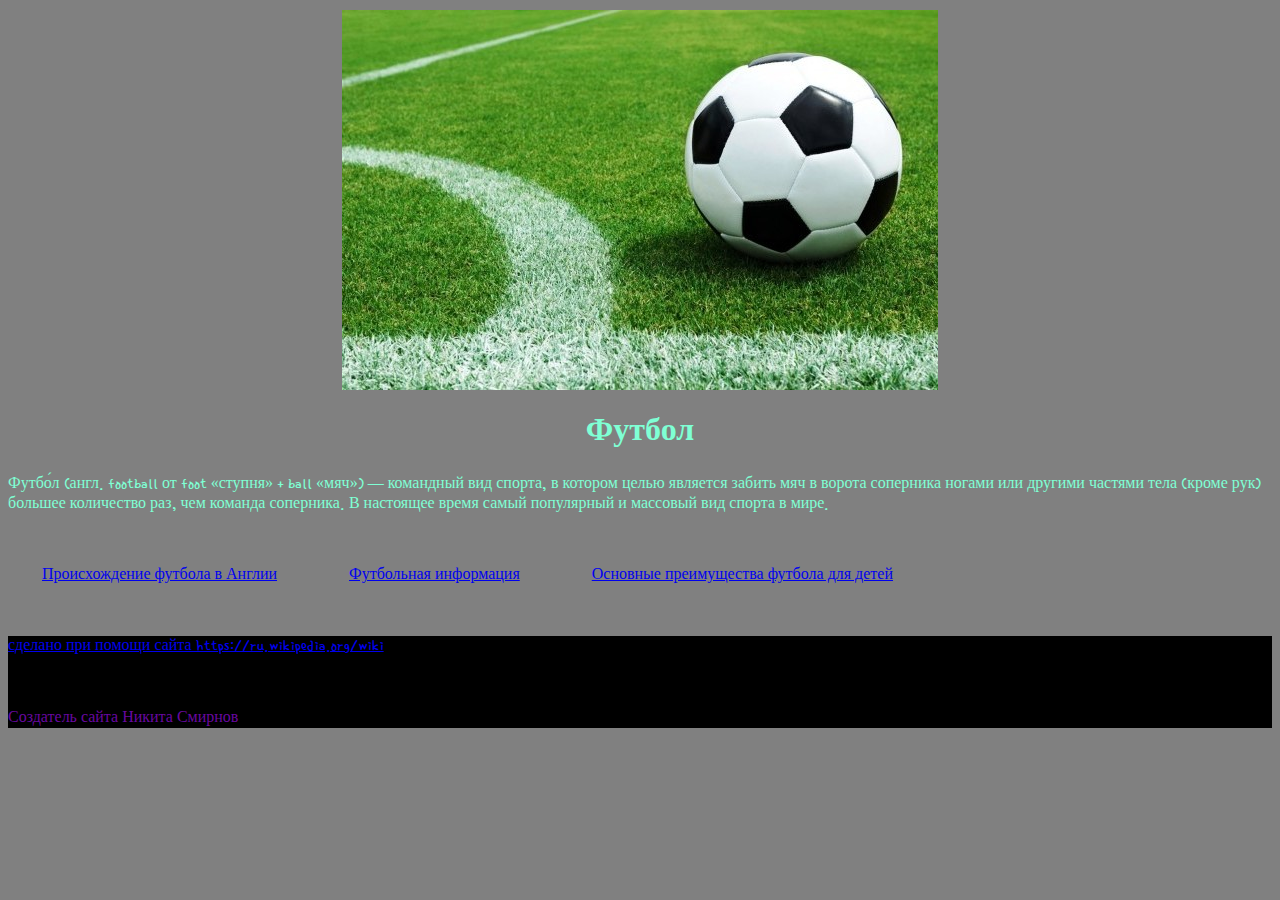
<file: index.html>
<!DOCTYPE html>
<html lang="ru">
<head>
    <meta charset="UTF-8">
    <meta name="viewport" content="width=device-width, initial-scale=1.0">
    <title>Football info</title>
    <link rel="stylesheet" href="style.css">
</head>
<body>
    <header>
        <img src="picture10680346611277131754.jpg" class="p1">
        <h1>Футбол</h1>
    </header>
    <main>
        <p>Футбо́л (англ. football от foot «ступня» + ball «мяч») — командный вид спорта, в котором целью является забить мяч в ворота соперника ногами или другими частями тела (кроме рук) большее количество раз, чем команда соперника. В настоящее время самый популярный и массовый вид спорта в мире.</p>

        <div class="k1">
            <a href="file:///C:/aksolotl/aksolotl/html.html">
                <p>
                    Происхождение футбола в Англии
                </p>
            </a>
        </div>
        <div class="k2">
            <a href="file:///C:/aksolotl/aksolotl/aksolotl.html">
                <p>
                    Футбольная информация
                </p>
            </a>
        </div>
        <div class="k3">
            <a href="file:///C:/aksolotl/aksolotl/aks.html">
                <p>
                    Основные преимущества футбола для детей
                </p>
            </a>
        </div>

    </main>
    <footer>
        <a href="https://ru.wikipedia.org/wiki">
            <p>
            сделано при помощи сайта https://ru.wikipedia.org/wiki
            </p>
        </a>
        <br>
        <p class="p1">Создатель сайта Никита Смирнов</p>
    </footer>
</body>
</html>
</file>
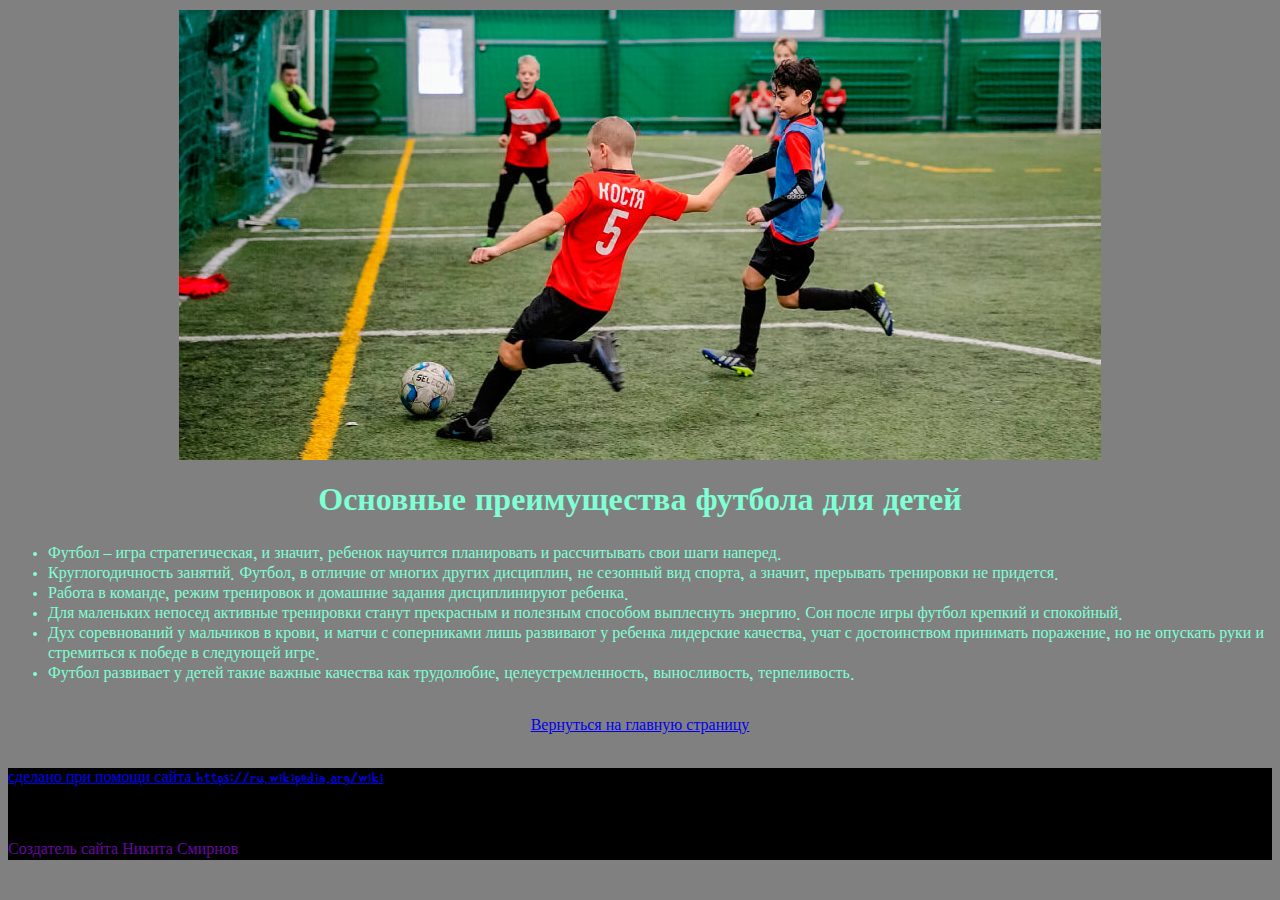
<file: aks.html>
<!DOCTYPE html>
<html lang="ru">
<head>
    <meta charset="UTF-8">
    <meta name="viewport" content="width=device-width, initial-scale=1.0">
    <title>Football info</title>
    <link rel="stylesheet" href="style.css">
</head>
<body>
    <header>
        <img src="62bc440ba6e50_1240x697.jpg" alt="">
        <h1>Основные преимущества футбола для детей</h1>
    </header>
    <Main>
        <ul>
            
            <li>Футбол – игра стратегическая, и значит, ребенок научится планировать и рассчитывать свои шаги наперед.</li>
            <li>Круглогодичность занятий. Футбол, в отличие от многих других дисциплин, не сезонный вид спорта, а значит, прерывать тренировки не придется.</li>
            <li>Работа в команде, режим тренировок и домашние задания дисциплинируют ребенка.</li>
            <li>Для маленьких непосед активные тренировки станут прекрасным и полезным способом выплеснуть энергию. Сон после игры футбол крепкий и спокойный.</li>
            <li>Дух соревнований у мальчиков в крови, и матчи с соперниками лишь развивают у ребенка лидерские качества, учат с достоинством принимать поражение, но не опускать руки и стремиться к победе в следующей игре.</li>
            <li>Футбол развивает у детей такие важные качества как трудолюбие, целеустремленность, выносливость, терпеливость.</li>

        </ul>
        <div class="v">
            <a href="file:///C:/aksolotl/aksolotl/index.html">
                <p>
                    Вернуться на главную страницу
                </p>
            </a>
        </div>
    </Main>
    <footer>
        <div>
            <a href="https://ru.wikipedia.org/wiki">
                <p>
                    сделано при помощи сайта https://ru.wikipedia.org/wiki
                </p>
            </a>
        </div>
        <br>
        <p class="p1">Создатель сайта Никита Смирнов</p>
    </footer>
</body>
</html>
</file>
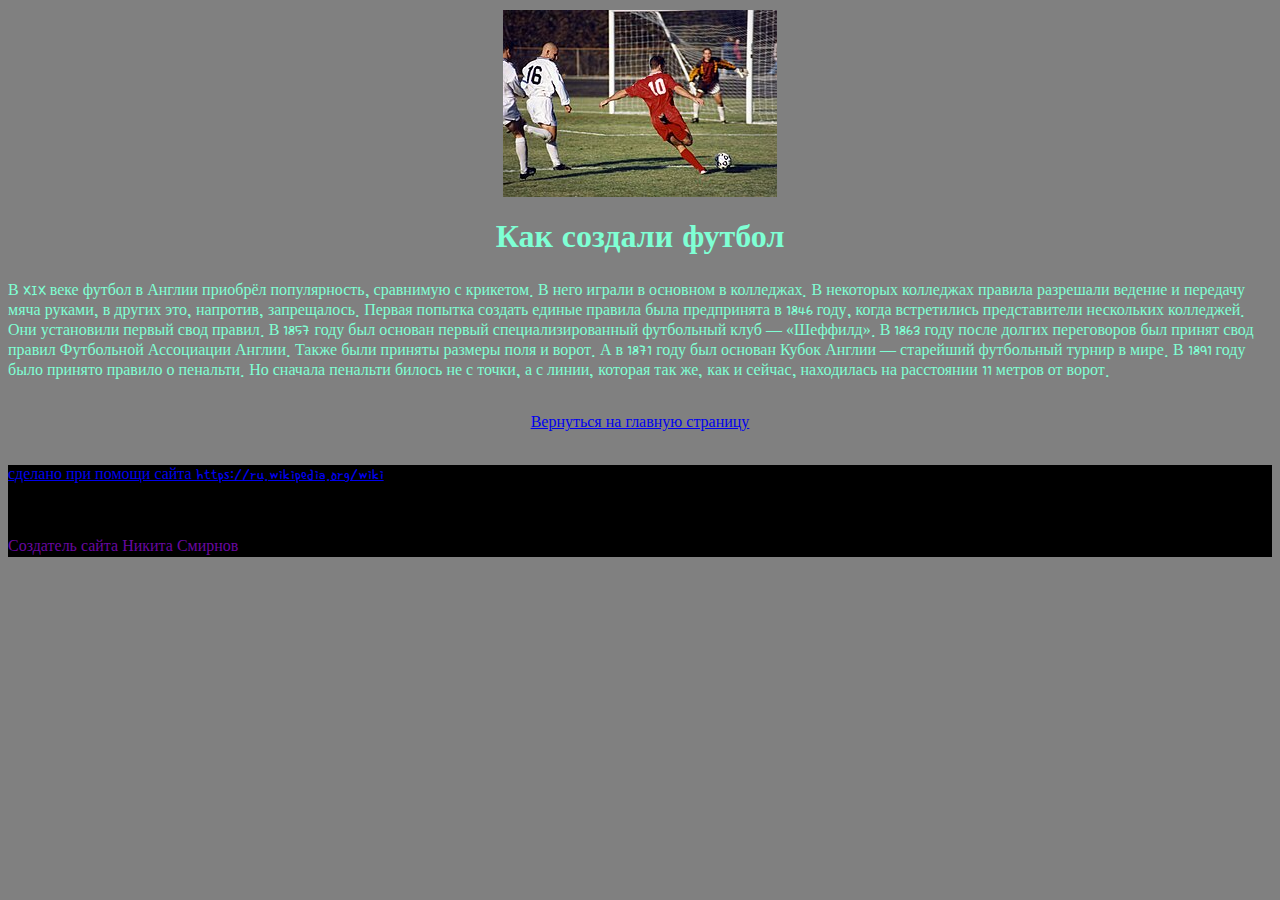
<file: aksolotl.html>
<!DOCTYPE html>
<html lang="ru">
<head>
    <meta charset="UTF-8">
    <meta name="viewport" content="width=device-width, initial-scale=1.0">
    <title>Football info</title>
    <link rel="stylesheet" href="style.css">
</head>
<body>
    <header>
        <img src="Football_in_Bloomington,_Indiana,_1995.jpg" alt="">
        <h1>Как создали футбол</h1>
    </header>
    <main>
        <p>В XIX веке футбол в Англии приобрёл популярность, сравнимую с крикетом. В него играли в основном в колледжах. В некоторых колледжах правила разрешали ведение и передачу мяча руками, в других это, напротив, запрещалось. Первая попытка создать единые правила была предпринята в 1846 году, когда встретились представители нескольких колледжей. Они установили первый свод правил. В 1857 году был основан первый специализированный футбольный клуб — «Шеффилд». В 1863 году после долгих переговоров был принят свод правил Футбольной Ассоциации Англии. Также были приняты размеры поля и ворот. А в 1871 году был основан Кубок Англии — старейший футбольный турнир в мире. В 1891 году было принято правило о пенальти. Но сначала пенальти билось не с точки, а с линии, которая так же, как и сейчас, находилась на расстоянии 11 метров от ворот.</p>
        <div class="v">
            <a href="file:///C:/aksolotl/aksolotl/index.html">
                <p>
                    Вернуться на главную страницу
                </p>
            </a>
        </div>
    </main>
    <footer>
        <div>
            <a href="https://ru.wikipedia.org/wiki">
                <p>
                    сделано при помощи сайта https://ru.wikipedia.org/wiki
                </p>
            </a>
        </div>
        <br>
        <p class="p1">Создатель сайта Никита Смирнов</p>

    </footer>
</body>
</html>
</file>
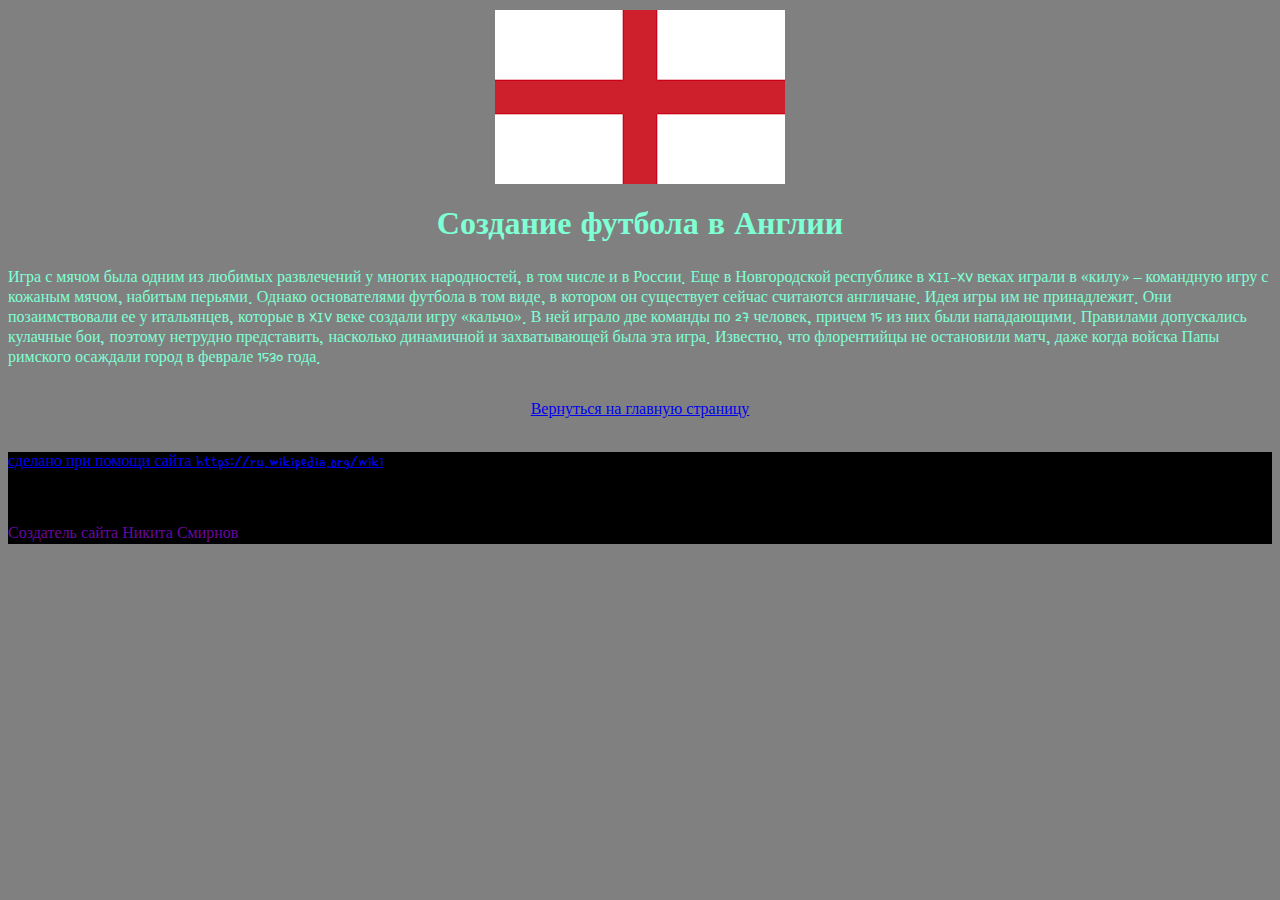
<file: html.html>
<!DOCTYPE html>
<html lang="ru">
<head>
    <meta charset="UTF-8">
    <meta name="viewport" content="width=device-width, initial-scale=1.0">
    <title>Football info</title>
    <link rel="stylesheet" href="style.css">
</head>
<body>
    <header>
        <img src="флаг англии.png" alt="">
        <h1>Создание футбола в Англии</h1>
    </header>
    <main>
        <p>Игра с мячом была одним из любимых развлечений у многих народностей, в том числе и в России. Еще в Новгородской республике в XII-XV веках играли в «килу» – командную игру с кожаным мячом, набитым перьями. Однако основателями футбола в том виде, в котором он существует сейчас считаются англичане. Идея игры им не принадлежит. Они позаимствовали ее у итальянцев, которые в XIV веке создали игру «кальчо». В ней играло две команды по 27 человек, причем 15 из них были нападающими. Правилами допускались кулачные бои, поэтому нетрудно представить, насколько динамичной и захватывающей была эта игра. Известно, что флорентийцы не остановили матч, даже когда войска Папы римского осаждали город в феврале 1530 года.</p>
        <div class="v">
            <a href="file:///C:/aksolotl/aksolotl/index.html">
                <p>
                    Вернуться на главную страницу
                </p>
            </a>
        </div>
    </main>
    <footer>
        <div>
            <a href="https://ru.wikipedia.org/wiki">
                <p>
                    сделано при помощи сайта https://ru.wikipedia.org/wiki
                </p>
            </a>
        </div>
        <br>
        <p class="p1">Создатель сайта Никита Смирнов</p>

    </footer>

</body>
</html>
</file>
<file: style.css>
@import url('https://fonts.googleapis.com/css2?family=Single+Day&display=swap');

body{
    background-color: gray;
    color: aquamarine;
    font-family: 'Single Day', cursive;
    
}

footer{
    background-color: black;
}

.k1{

    border: none;

    padding: 15px 32px;
    text-align: center;
    text-decoration: none;
    display: inline-block;
    font-size: 16px;
    margin: 4px 2px;
}
.k2{

    border: none;

    padding: 15px 32px;
    text-align: center;
    text-decoration: none;
    display: inline-block;
    font-size: 16px;
    margin: 4px 2px;
}

.k3{

    border: none;

    padding: 15px 32px;
    text-align: center;
    text-decoration: none;
    display: inline-block;
    font-size: 16px;
    margin: 4px 2px;
}

h1{
    display: flex;
    justify-content: center;

}

.v{
    display: flex;
    justify-content: center;

}

img{
    margin: 10px auto 20px;
    display: block;
}
.p1{
    color: rgb(105, 8, 161);
}
</file>
